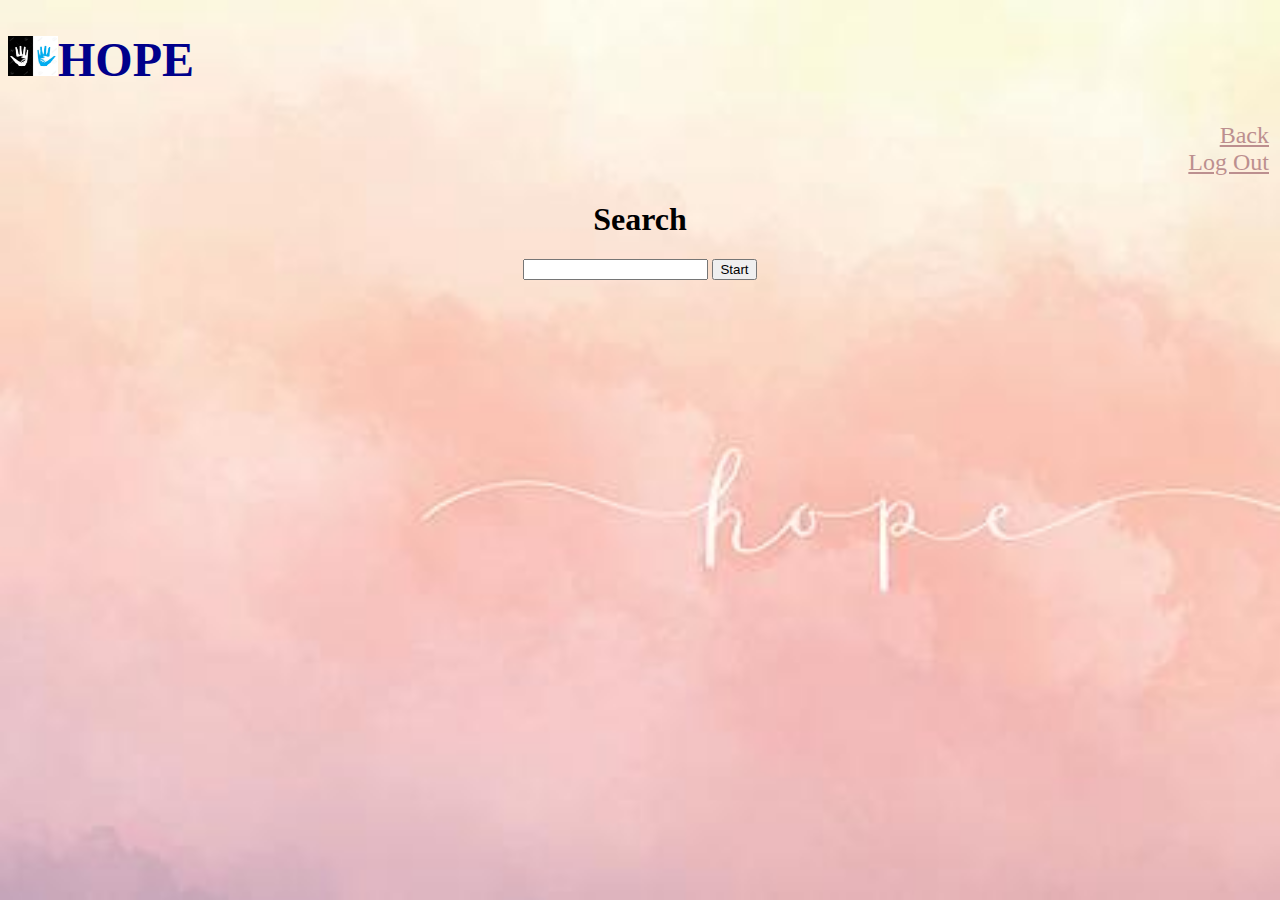
<file: HOPE/view/index.html>
<!DOCTYPE html>
<html>
<head>
	<style>
    body{
        background-image: url('bg.jpg');
        background-repeat: no-repeat;
        background-attachment: fixed;  
        background-size: cover;
    }
</style>
<h1 style= "font-size:300%;color:darkblue"><img src="hope.jpg" height="40" width="50">HOPE</h1>

<table width="100%">
            <tr>
                <td align = "right" width="50%" class="lime">
                    <div style= "font-size:150%;">
                        <a href="homepage.php" style ="color:RosyBrown;"> Back</a><br>
                        <a href='../controller/logout.php'style ="color:RosyBrown;">Log Out</a>
                    </div>
                </td>
            </tr>
    </table>
</head>
	<title>JS Example</title>
	<script type="text/javascript" src="./js/script1.js"></script>
</head>
<body>
	<center>
	<h1 id="myh1">Search</h1>
	
	<input type="text" name="name" id="name" onkeyup="ajax()" />
	<input type="button" name="" value="Start">
	<div id="result">
	</center>	
	</div>
</body>
</html>
</file>
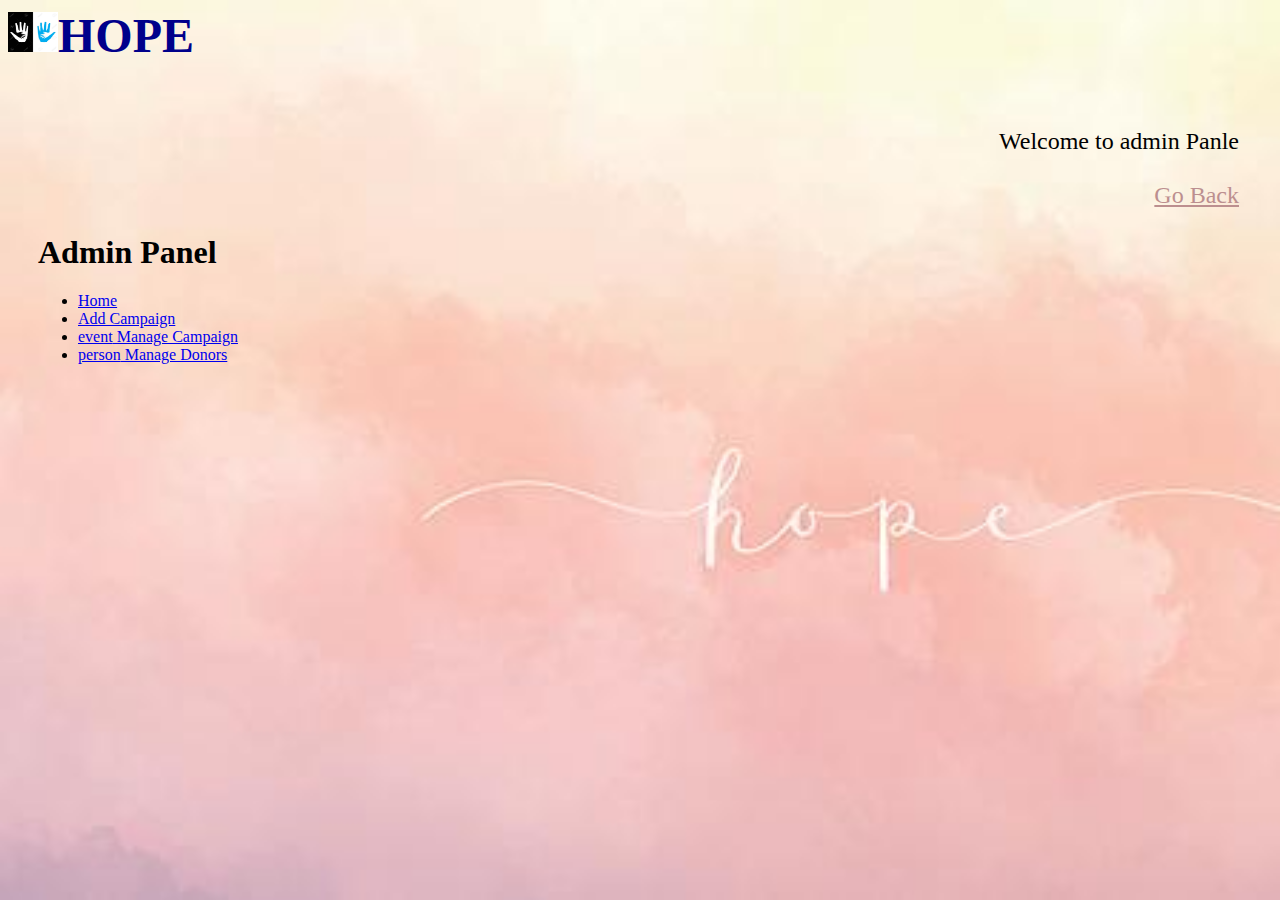
<file: HOPE/admin/dashboard.html>
<html>
<head>
    <title>Admin Pannel</title>
    
</head>
<style>
    body{
        background-image: url('bg.jpg');
        background-repeat: no-repeat;
        background-attachment: fixed;  
        background-size: cover;
    }
</style>
<h1 style= "font-size:300%;color:darkblue"><img src="hope.jpg" height="40" width="50">HOPE</h1>
<body>
    <!-- navigation section -->
    <div style="padding:30px">
        <table width="100%">
            <tr>
                
                <td align = "right" width="50%" class="lime">
                    <div style= "font-size:150%;">
                        Welcome to admin Panle<br><br>
                        <a href='../view/homepage.php'style ="color:RosyBrown;">Go Back</a>

                    </div>
                </td>
            </tr>
        </table>
    
    <div class="menuSection">
             
            <h1 class="menuTitle"><span class="material-icons">Admin</span> Panel</h1>
            <ul class="menu">
                <li><a href="home.php"><span class="material-icons"></span> Home</a></li>
                <li ><a href="addEventByAdmin.php"><span class="material-icons"></span> Add Campaign</a></li>
                <li ><a href="manageEvent.php"><span class="material-icons">event</span> Manage Campaign</a></li>
                <li ><a href="manageDonors.php"><span class="material-icons">person</span> Manage Donors</a></li>
                <!-- <li ><a href="#"><span class="material-icons">pages</span> Blogs</a></li> -->
                <!-- <li ><a href="queries.php"><span class="material-icons">question_answer</span> Queries</a></li> -->
                <!-- <li ><a href="setting.php"><span class="material-icons">settings</span> Settings</a></li> -->
            </ul>
        
        
    </div>
    </body>
</html>
</file>
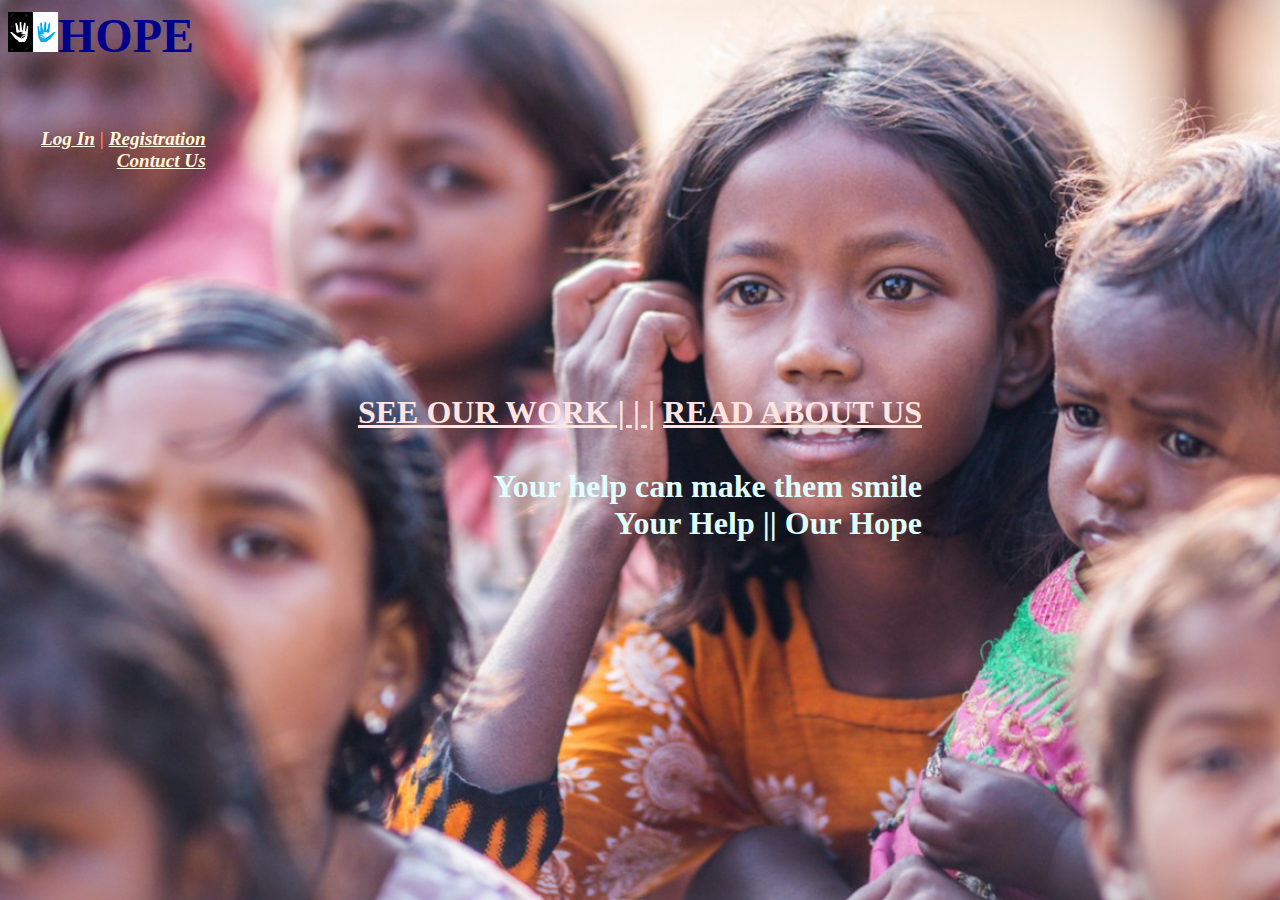
<file: HOPE/view/startpage.html>
<?php
$title = "StartPage";

?>
<style>
    body{
        background-image: url('backgroundpic.jpg');
        background-repeat: no-repeat;
        background-attachment: fixed;  
        background-size: cover;
    }
</style>
<h1 style= "font-size:300%;color:darkblue"><img src="hope.jpg" height="40" width="50">HOPE</h1>
</head>
<body>
    <div style="padding:30px">
        <table >
            <tr>
                <td align='right'>
                    <nav>
                        <h2 style="font-size:120%;color:coral"><i>
                        <a style="color:cornsilk"href='./login.php'>Log In</a> |
                        <a style="color:cornsilk" href='./registration.php'>Registration</a>
                        <br>
                        <a style="color:cornsilk" href=../assets/html/contactus.html>Contuct Us</a>
                      </i></h2>
                    </nav>
                </td>
            </tr>
    </table>
    </div>
    <div>
         <center>
      <h1 style= "font-size:180%;color:honeydew">
    <table >
      
        <tr>
             <td align='right'>
                    <nav>
                        <br>
                        <h1><br><br><br>
                        <a style="color:mistyrose"href='../assets/html/seework.html'>SEE OUR WORK | | |</a> 
                        <a style="color:mistyrose" href='../assets/html/readus.html'>READ ABOUT US</a><br><br>
                        <a style="color:lightcyan" >Your help can make them smile</a><br>
                        <a style="color:lightcyan" >Your Help || Our Hope </a>
                      </i></h2>
                  </h1>
                    </nav>
                </td>
            </tr>
      
    </table>
    </center>

</div>
</body>
</file>
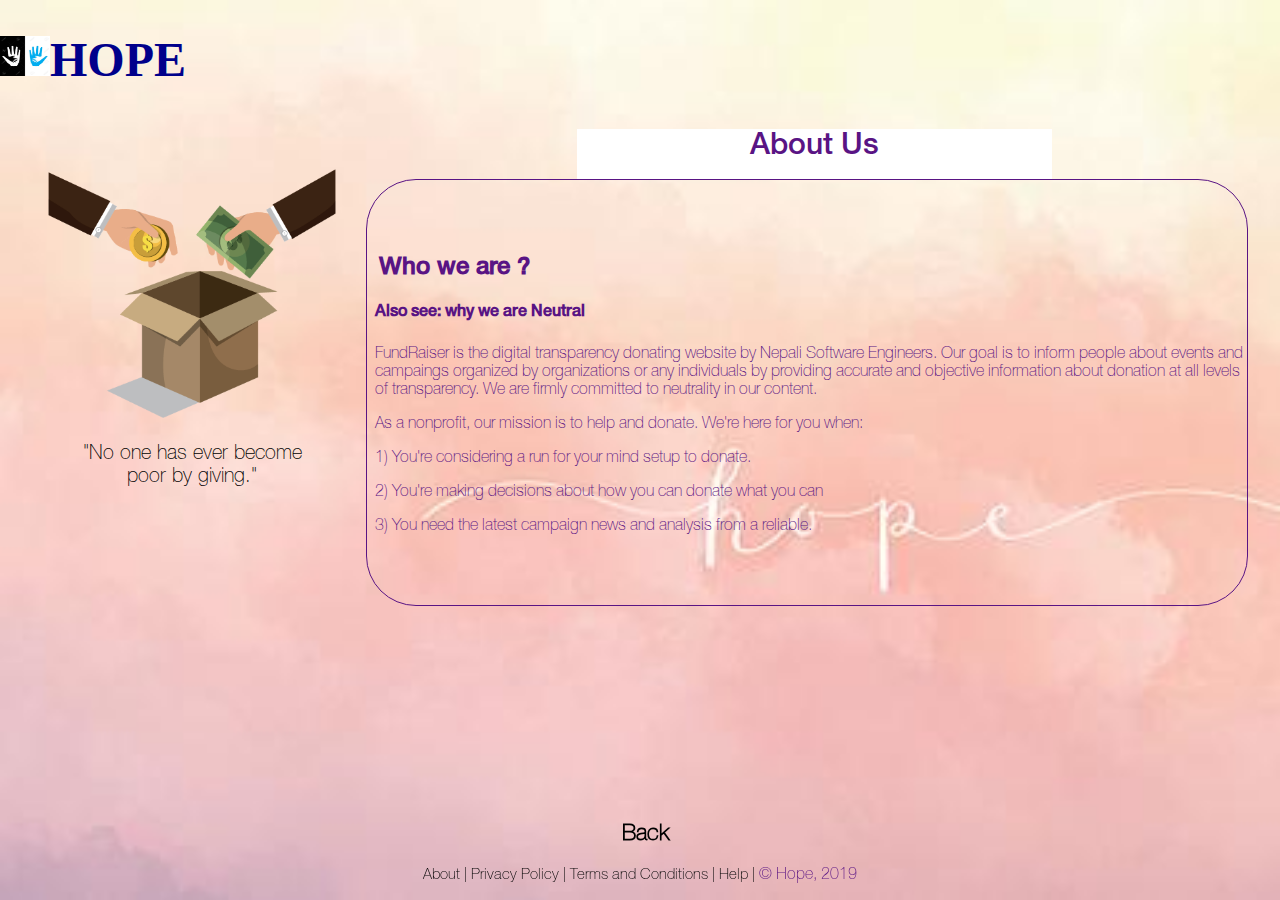
<file: HOPE/assets/html/about.html>
<!DOCTYPE html>
<html lang="en">
<head>
    <style>
body{
  background-image: url('bg.jpg');
  background-repeat: no-repeat;
  background-attachment: fixed;  
  background-size: cover;
}
</style>
<h1 style= "font-size:300%;color:darkblue"><img src="hope.jpg" height="40" width="50">HOPE</h1>
    <meta charset="UTF-8">
    <meta name="viewport" content="width=device-width, initial-scale=1.0">
    <meta http-equiv="X-UA-Compatible" content="ie=edge">
    <title>Fund Raiser | Raise Fund At An Ease</title>
    <link rel="stylesheet" href="../css/privacy.css">
</head>
<body>
    
    <!-- Body Part -->

    <div class="banner">
        <img src="../images/banner.png" alt=""><br><br>
        <span id="banner-quote">
            "No one has ever become <br> poor by giving."
        </span>
    </div>

    <div class="privatepolicy">
        <div class="boxtwo">
            <span id="pptext">About Us</span>
        </div>

        <div class="boxthree">
            <br> <br><br>
            <h2>Who we are ?</h2>
            <h4>Also see: why we are Neutral</h4>

            <p>FundRaiser is the digital transparency donating website by Nepali Software Engineers. Our goal is to inform people about events and campaings organized by organizations or any individuals by providing accurate and objective information about donation at all levels of transparency. We are firmly committed to neutrality in our content.</p>
           
            <p>As a nonprofit, our mission is to help and donate. We're here for you when:</p>

            <p>1) You're considering a run for your mind setup to donate.</p>
            <p>2) You're making decisions about how you can donate what you can</p>
            <p>3) You need the latest campaign news and analysis from a reliable.</p>
        </div>
        
    </div>
</body>
    <!-- Footer section -->

    <div class="footer">
        <h2><a href='../../view/registration.php'>Back </a></h2>
        <a href="about.html">About</a>
        | <a href="privatepolicy.html">Privacy Policy</a>
        | <a href="terms.html">Terms and Conditions</a>
        | <a href="help.html">Help</a>
        | <span id="footer-trademark">&copy; Hope, 2019</span>
    </div>

</body>
</html>
</file>
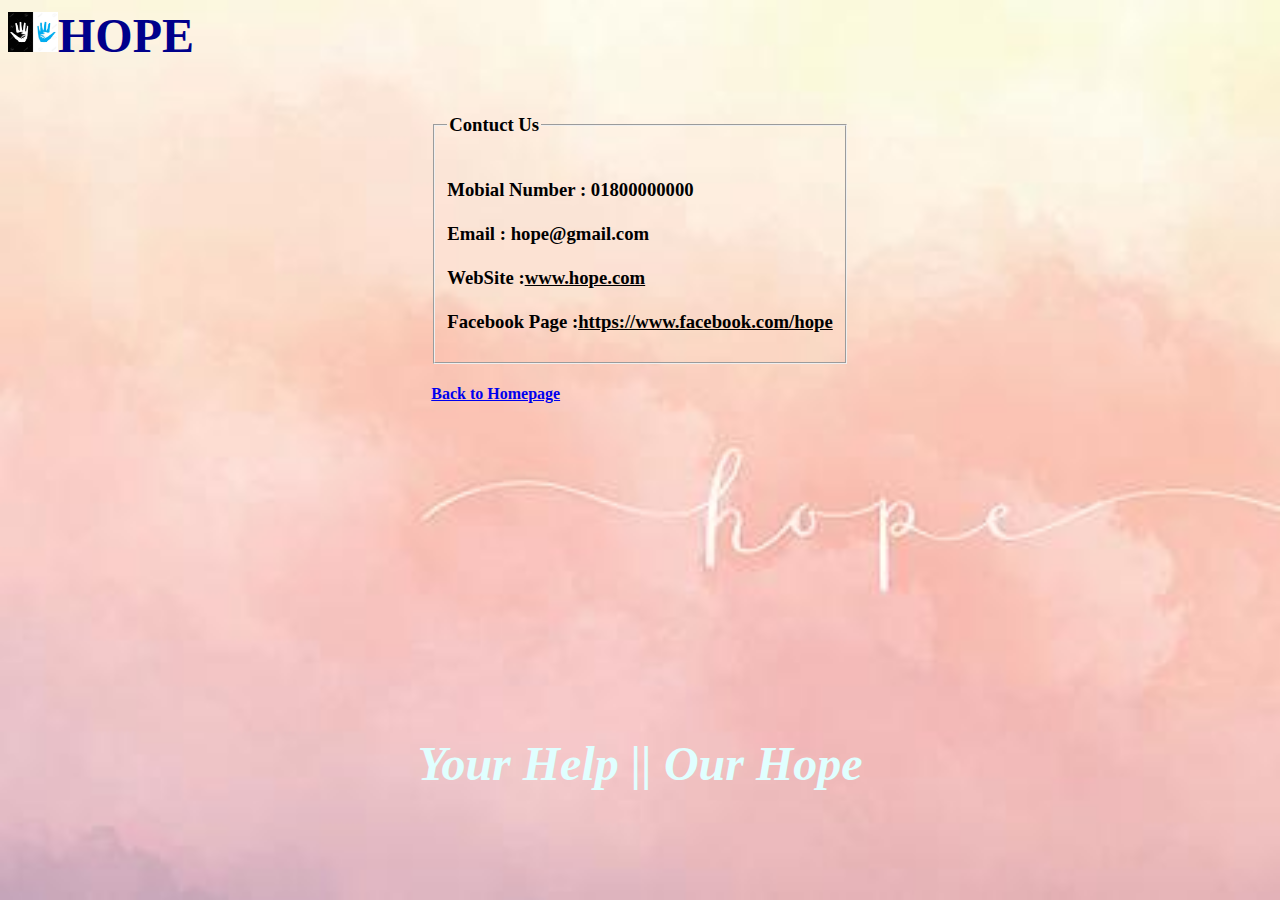
<file: HOPE/assets/html/contactus.html>
<html>
<head>
     
    <title>contuct us</title>



</head><style>
body{
  background-image: url('bg.jpg');
  background-repeat: no-repeat;
  background-attachment: fixed;  
  background-size: cover;
}
</style>
<h1 style= "font-size:300%;color:darkblue"><img src="hope.jpg" height="40" width="50">HOPE</h1>

<body>
    <center>
<form>
	<table border="0" cellspacing="0" cellpadding="0">
		<tr>
			<td>
				<fieldset>
					<legend><h3>Contuct Us</h3></legend>
                    <h3>
                    Mobial Number : 01800000000
                    <br>
                    <br>
                    Email         : hope@gmail.com
                    <br>
                    <br>
                    WebSite       :<u>www.hope.com</u>
                    <br>
                    <br>
                    Facebook Page :<u>https://www.facebook.com/hope</u>
                    </h3>
					
				</fieldset>
                <h4><a href='../../view/startpage.html'>Back to Homepage</a></h4>
			</td>
		</tr>                                
	</table>
</form>
<br>
<br>
<br>
<br>
<br>
<br>
<br>
<br>
<br>
<br>
<br>
<br>
<h5 style= "font-size:300%;color:lightcyan"><i>Your Help || Our Hope</i></h5>
</center>
</body>
</html>
</file>
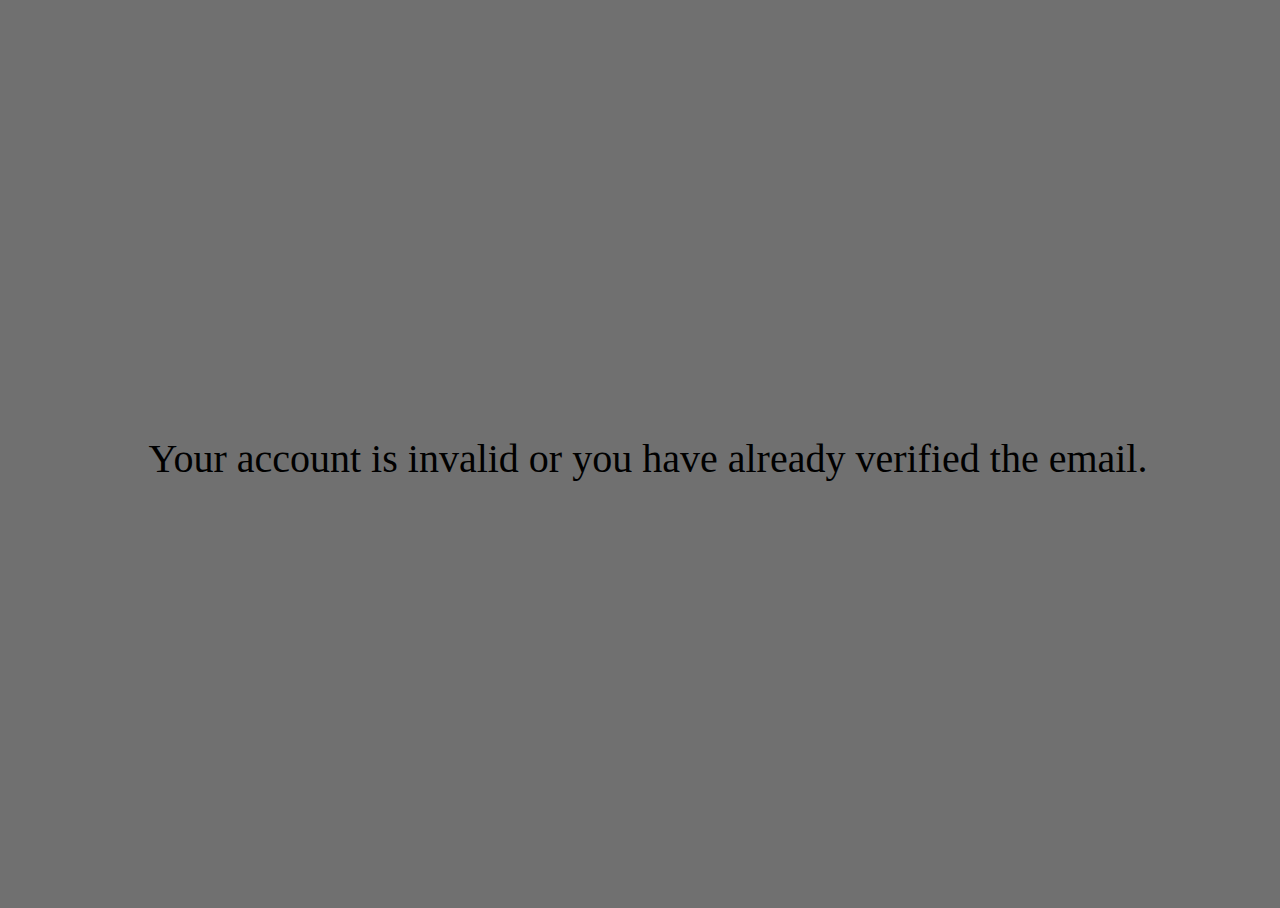
<file: HOPE/assets/html/createCampaignSucces.html>
<!DOCTYPE html>
<html lang="en">
<head>
    <meta charset="UTF-8">
    <meta name="viewport" content="width=device-width, initial-scale=1.0">
    <meta http-equiv="X-UA-Compatible" content="ie=edge">
    <title>FundRaiser | Raise Fund at an ease</title>

    <!-- Font Awesome -->
    <!-- <link rel="stylesheet" href="https://use.fontawesome.com/releases/v5.5.0/css/all.css" integrity="sha384-B4dIYHKNBt8Bc12p+WXckhzcICo0wtJAoU8YZTY5qE0Id1GSseTk6S+L3BlXeVIU" crossorigin="anonymous">
    <link href="https://fonts.googleapis.com/css?family=Abril+Fatface|Philosopher" rel="stylesheet"> -->

    <!-- CSS -->
    <style>

        body
        {
            background-color: #707070 ;
        }

        .out-box
        {
            width: 100% ;
            height: 100% ;
            display: flex ;
            align-items: center ;
            justify-content: center;
            position: absolute;
        }
        .demo{
            font-size: 40px;
            text-align: center ;
            
        }
        .far{
            font-size: 100px;
        }
    </style>

</head>
<body>

<div class="out-box">
    <div class="demo">
        Your account is invalid or you have already verified the email.
        <br>
        <i class="far fa-envelope"></i>
    </div>
</div>
    
</body>
</html>
</file>
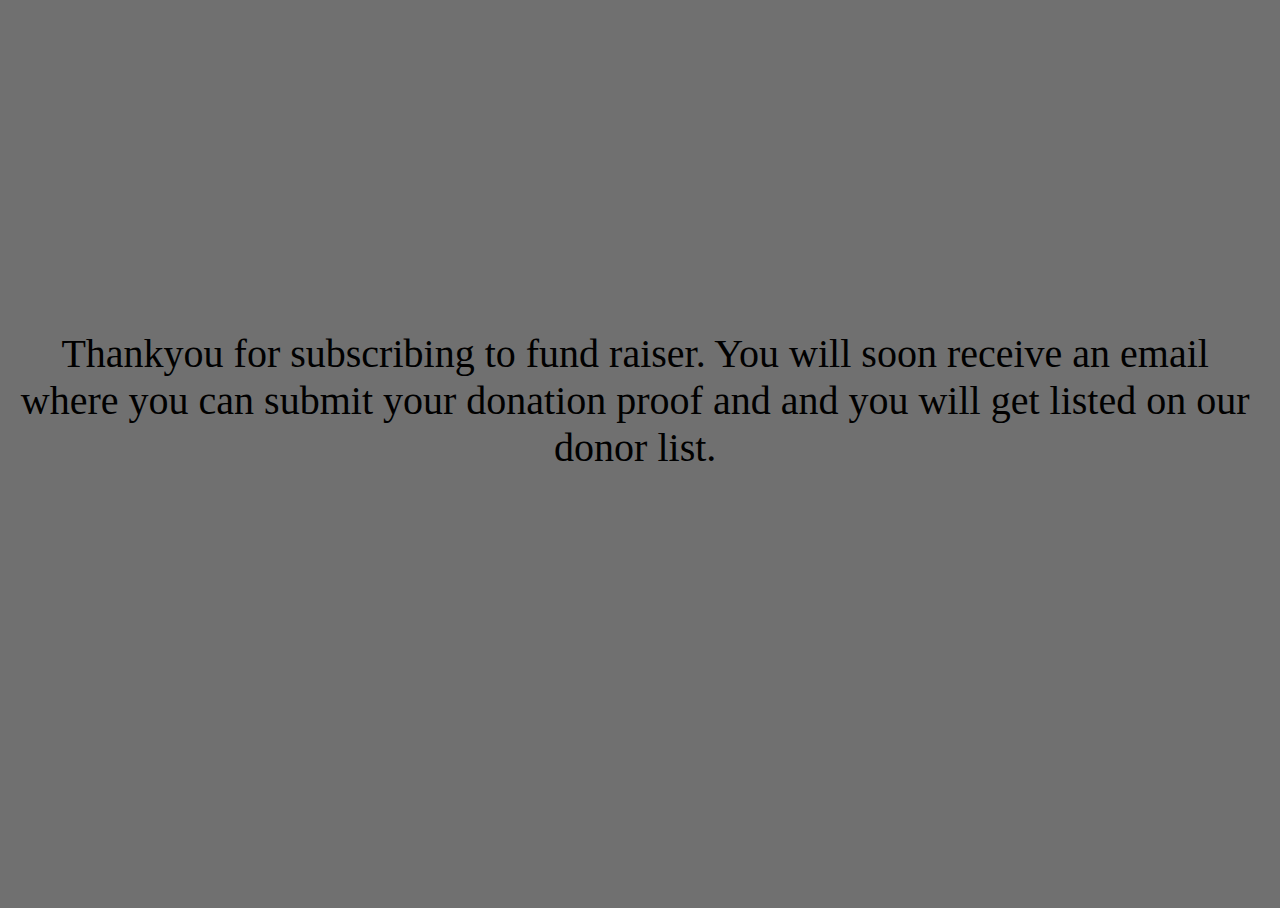
<file: HOPE/assets/html/donorSubscribe.html>
<!DOCTYPE html>
<html lang="en">
<head>
    <meta charset="UTF-8">
    <meta name="viewport" content="width=device-width, initial-scale=1.0">
    <meta http-equiv="X-UA-Compatible" content="ie=edge">
    <title>FundRaise | Raise Fund at an ease</title>

    <!-- Font Awesome -->
    <link rel="stylesheet" href="https://use.fontawesome.com/releases/v5.5.0/css/all.css" integrity="sha384-B4dIYHKNBt8Bc12p+WXckhzcICo0wtJAoU8YZTY5qE0Id1GSseTk6S+L3BlXeVIU" crossorigin="anonymous">
    <link href="https://fonts.googleapis.com/css?family=Abril+Fatface|Philosopher" rel="stylesheet">

    <!-- CSS -->
    <style>

        body
        {
            background-color: #707070 ;
        }

        .out-box
        {
            width: 98% ;
            height: 100% ;
            display: flex ;
            align-items: center ;
            justify-content: center;
            position: absolute;
        }
        .demo{
            font-size: 40px;
            text-align: center ;
            
        }
        .far{
            font-size: 100px;
        }
    </style>

</head>
<body>

<div class="out-box">
    <div class="demo">
        Thankyou for subscribing to fund raiser. You will soon receive an email where you can submit your donation proof and and you will get listed on our donor list.
        <br>
        <i class="far fa-envelope"></i> <br>
    </div>
</div>
    
</body>
</html>
</file>
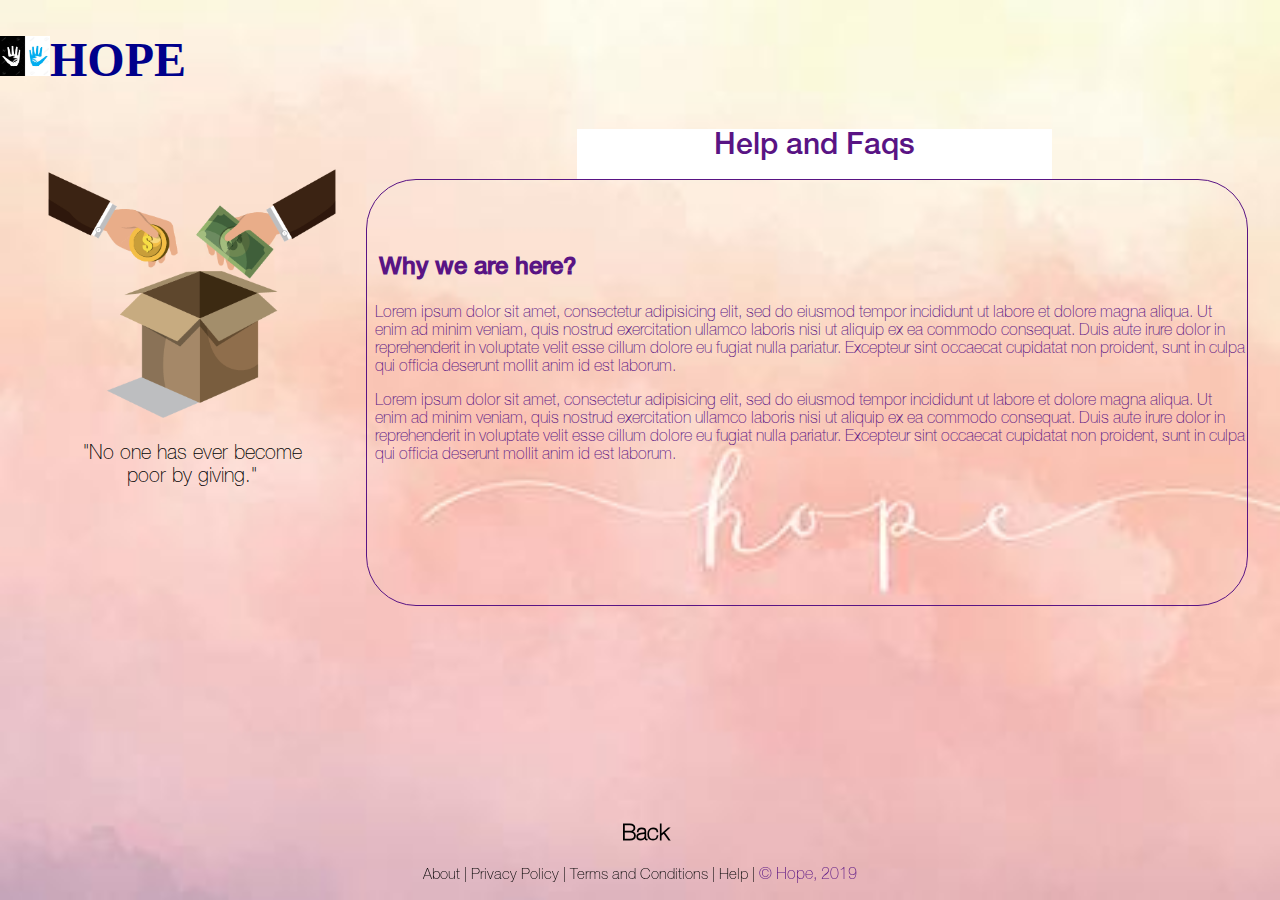
<file: HOPE/assets/html/help.html>
<!DOCTYPE html>
<html lang="en">
<head>
    <style>
body{
  background-image: url('bg.jpg');
  background-repeat: no-repeat;
  background-attachment: fixed;  
  background-size: cover;
}
</style>
<h1 style= "font-size:300%;color:darkblue"><img src="hope.jpg" height="40" width="50">HOPE</h1>
    <meta charset="UTF-8">
    <meta name="viewport" content="width=device-width, initial-scale=1.0">
    <meta http-equiv="X-UA-Compatible" content="ie=edge">
    <title>Fund Raiser | Raise Fund At An Ease</title>

    <link rel="stylesheet" href="../css/privacy.css">
</head>
<body>
    
    <!-- Body Part -->

    <div class="banner">
        <img src="../images/banner.png" alt=""><br><br>
        <span id="banner-quote">
            "No one has ever become <br> poor by giving."
        </span>
    </div>

    <div class="privatepolicy">
        <div class="boxtwo">
            <span id="pptext">Help and Faqs</span>
        </div>

        <div class="boxthree">
            <br> <br><br>
            <h2> Why we are here? </h2>

            <p>Lorem ipsum dolor sit amet, consectetur adipisicing elit, sed do eiusmod
            tempor incididunt ut labore et dolore magna aliqua. Ut enim ad minim veniam,
            quis nostrud exercitation ullamco laboris nisi ut aliquip ex ea commodo
            consequat. Duis aute irure dolor in reprehenderit in voluptate velit esse
            cillum dolore eu fugiat nulla pariatur. Excepteur sint occaecat cupidatat non
            proident, sunt in culpa qui officia deserunt mollit anim id est laborum.</p>

            <p>Lorem ipsum dolor sit amet, consectetur adipisicing elit, sed do eiusmod
            tempor incididunt ut labore et dolore magna aliqua. Ut enim ad minim veniam,
            quis nostrud exercitation ullamco laboris nisi ut aliquip ex ea commodo
            consequat. Duis aute irure dolor in reprehenderit in voluptate velit esse
            cillum dolore eu fugiat nulla pariatur. Excepteur sint occaecat cupidatat non
            proident, sunt in culpa qui officia deserunt mollit anim id est laborum.</p>
        </div>
        
    </div>
</body>
    <!-- Footer section -->

    <div class="footer">
        <h2><a href='../../view/registration.php'>Back </a></h2>
        <a href="about.html">About</a>
        | <a href="privatepolicy.html">Privacy Policy</a>
        | <a href="terms.html">Terms and Conditions</a>
        | <a href="help.html">Help </a>
        | <span id="footer-trademark">&copy; Hope, 2019</span>
    </div>

</body>
</html>
</file>
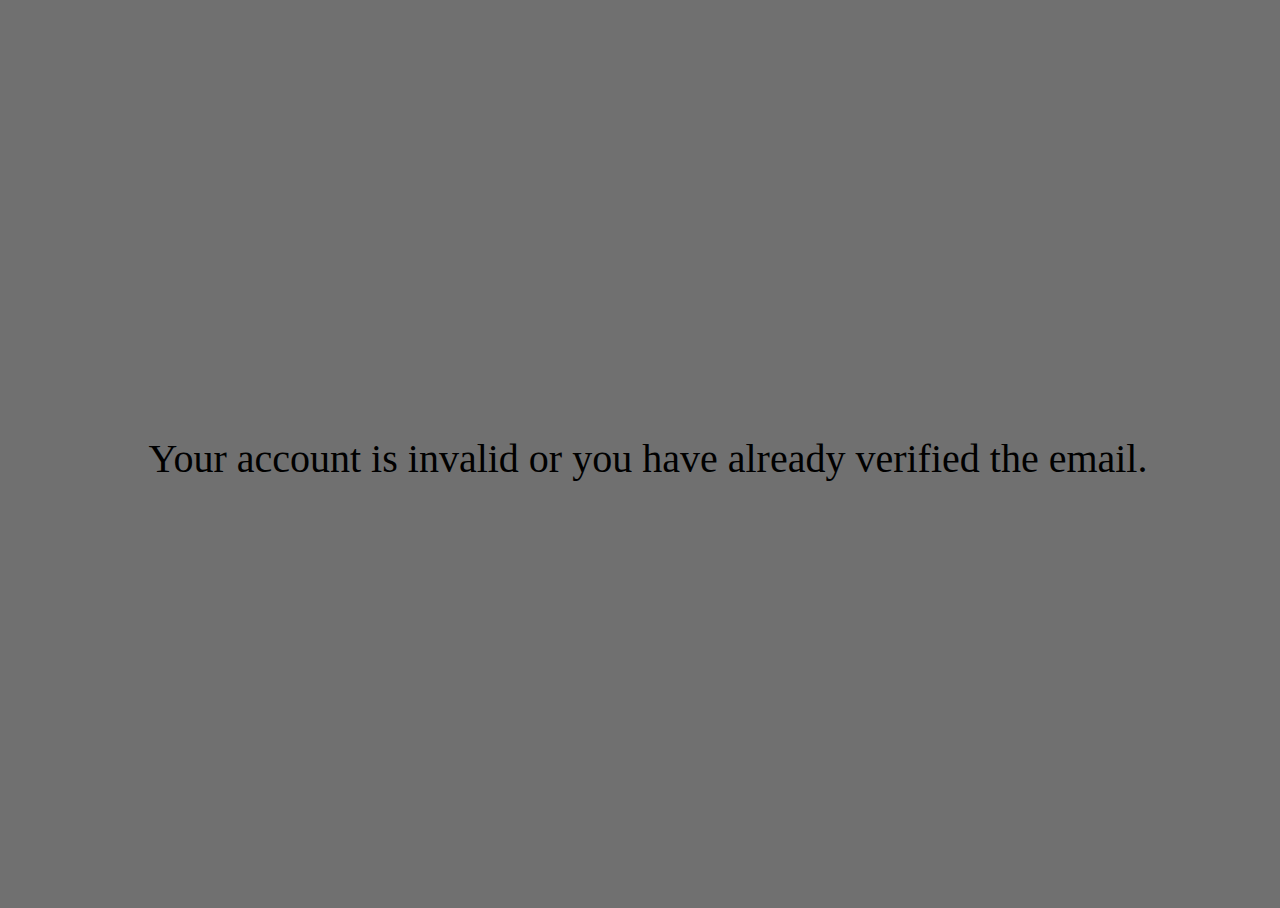
<file: HOPE/assets/html/invalidemail.html>
<!DOCTYPE html>
<html lang="en">
<head>
    <meta charset="UTF-8">
    <meta name="viewport" content="width=device-width, initial-scale=1.0">
    <meta http-equiv="X-UA-Compatible" content="ie=edge">
    <title>FundRaiser | Raise Fund at an ease</title>

    <!-- Font Awesome -->
    <link rel="stylesheet" href="https://use.fontawesome.com/releases/v5.5.0/css/all.css" integrity="sha384-B4dIYHKNBt8Bc12p+WXckhzcICo0wtJAoU8YZTY5qE0Id1GSseTk6S+L3BlXeVIU" crossorigin="anonymous">
    <link href="https://fonts.googleapis.com/css?family=Abril+Fatface|Philosopher" rel="stylesheet">

    <!-- CSS -->
    <style>

        body
        {
            background-color: #707070 ;
        }

        .out-box
        {
            width: 100% ;
            height: 100% ;
            display: flex ;
            align-items: center ;
            justify-content: center;
            position: absolute;
        }
        .demo{
            font-size: 40px;
            text-align: center ;
            
        }
        .far{
            font-size: 100px;
        }
    </style>

</head>
<body>

<div class="out-box">
    <div class="demo">
        Your account is invalid or you have already verified the email.
        <br>
        <i class="far fa-envelope"></i>
    </div>
</div>
    
</body>
</html>
</file>
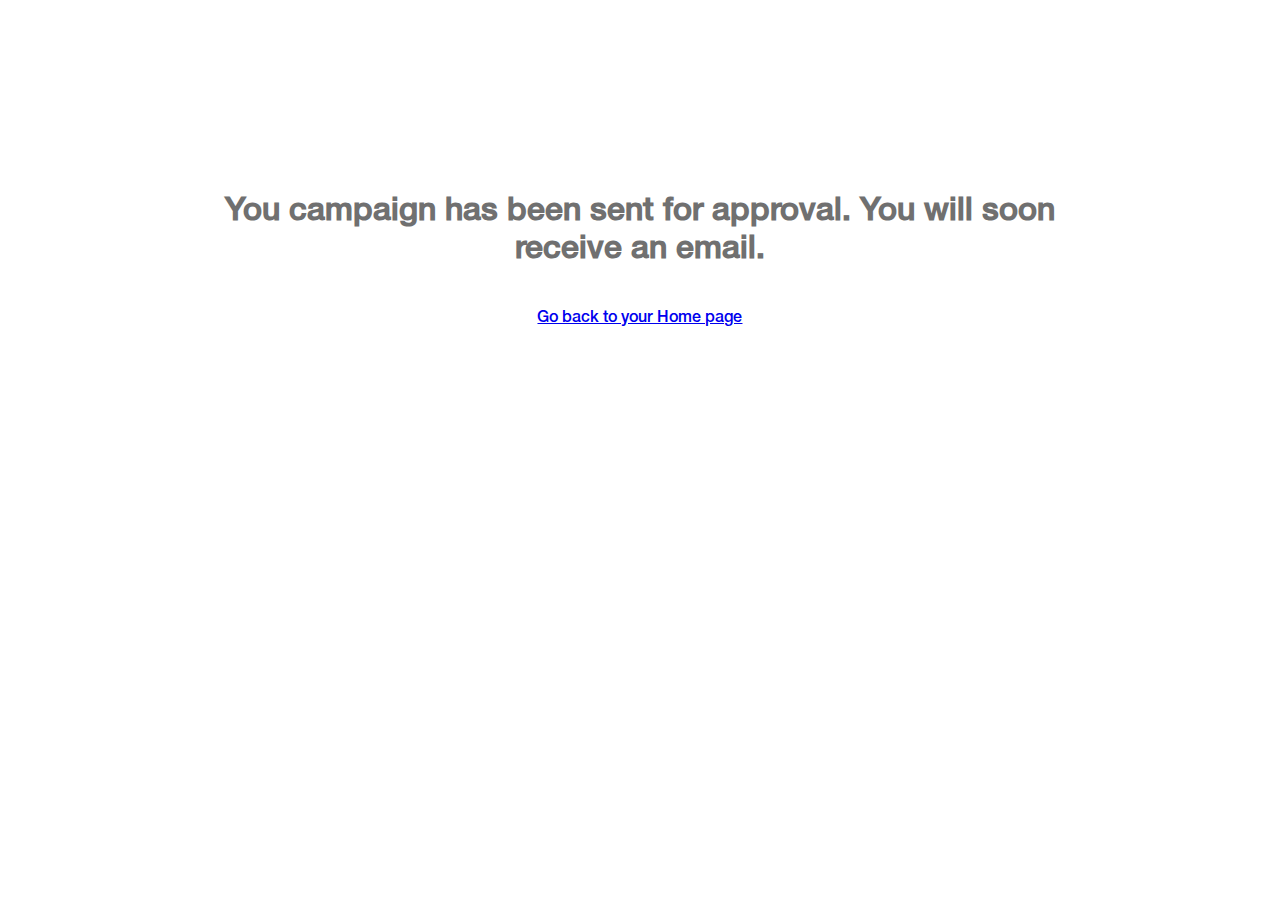
<file: HOPE/assets/html/organizerCampaignSuccess.html>
<!DOCTYPE html>
<html lang="en">
<head>
    <meta charset="UTF-8">
    <meta name="viewport" content="width=device-width, initial-scale=1.0">
    <meta http-equiv="X-UA-Compatible" content="ie=edge">
    <title>FundRaiser | Raise Fund at an ease</title>

    <!-- Font Awesome -->
    <link rel="stylesheet" href="https://use.fontawesome.com/releases/v5.5.0/css/all.css" integrity="sha384-B4dIYHKNBt8Bc12p+WXckhzcICo0wtJAoU8YZTY5qE0Id1GSseTk6S+L3BlXeVIU" crossorigin="anonymous">
    <link href="https://fonts.googleapis.com/css?family=Abril+Fatface|Philosopher" rel="stylesheet">
    <style>
        @font-face 
        {
            font-family: HelveticaNeueMedium ;
            src : url(../fonts/HelveticaNeueMedium.otf);
        }
        div {
            height: 400px;
            width: 70%;
            margin-top: 100px;
            margin-left: 15%; 
            text-align: center;
            font-family: HelveticaNeueMedium;
            color: #707070;
            /* border: 1px solid red; */
        }
        #tick-logo { 
            /* consider it as a text */
            font-size: 80px;
            color: dodgerblue;
        }
    </style>
</head>
<body>
    <div>
        <br><br><br><br>
        <i class="fas fa-check-circle" id="tick-logo"></i>
        <h1>You campaign has been sent for approval. You will soon receive an email.</h1>
        <br>
        <i class="fas fa-arrow-right"></i>
        <a href="../../organizerHome.php">Go back to your Home page</a>
    </div>
</body>
</html>
</file>
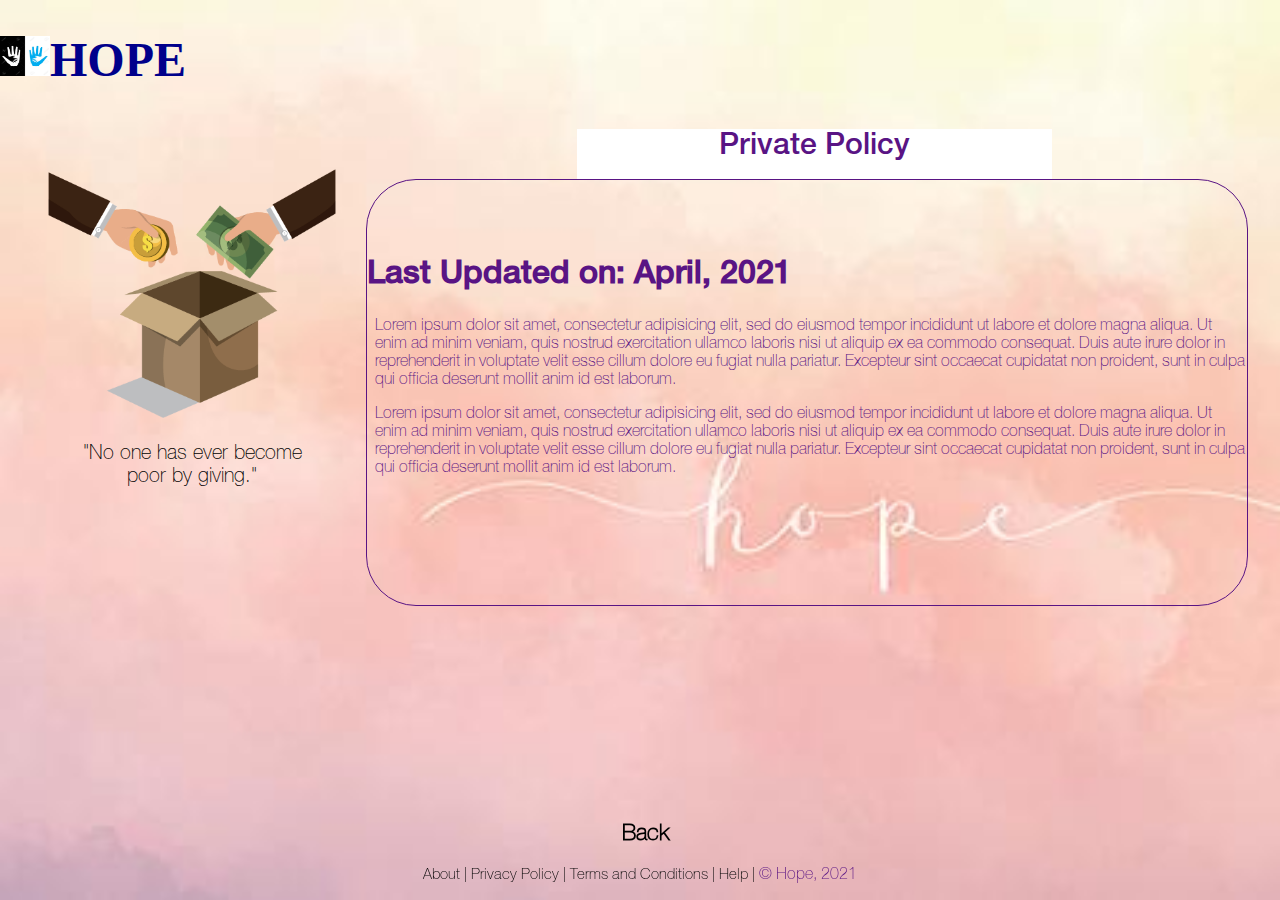
<file: HOPE/assets/html/privatepolicy.html>
<!DOCTYPE html>
<html lang="en">
<head>
    <style>
body{
  background-image: url('bg.jpg');
  background-repeat: no-repeat;
  background-attachment: fixed;  
  background-size: cover;
}
</style>
<h1 style= "font-size:300%;color:darkblue"><img src="hope.jpg" height="40" width="50">HOPE</h1>

    <meta charset="UTF-8">
    <meta name="viewport" content="width=device-width, initial-scale=1.0">
    <meta http-equiv="X-UA-Compatible" content="ie=edge">
    <title>Fund Raiser | Raise Fund At An Ease</title>
    <link rel="stylesheet" href="../css/privacy.css">
</head>
<body>
    
    <!-- Body Part -->

    <div class="banner">
        <img src="../images/banner.png" alt=""><br><br>
        <span id="banner-quote">
            "No one has ever become <br> poor by giving."
        </span>
    </div>

    <div class="privatepolicy">
        <div class="boxtwo">
              

            <span id="pptext">Private Policy</span>
        </div>

        <div class="boxthree">
            <br> <br><br>
            <h1>Last Updated on: April, 2021</h1>

            <p>Lorem ipsum dolor sit amet, consectetur adipisicing elit, sed do eiusmod
            tempor incididunt ut labore et dolore magna aliqua. Ut enim ad minim veniam,
            quis nostrud exercitation ullamco laboris nisi ut aliquip ex ea commodo
            consequat. Duis aute irure dolor in reprehenderit in voluptate velit esse
            cillum dolore eu fugiat nulla pariatur. Excepteur sint occaecat cupidatat non
            proident, sunt in culpa qui officia deserunt mollit anim id est laborum.</p>

            <p>Lorem ipsum dolor sit amet, consectetur adipisicing elit, sed do eiusmod
            tempor incididunt ut labore et dolore magna aliqua. Ut enim ad minim veniam,
            quis nostrud exercitation ullamco laboris nisi ut aliquip ex ea commodo
            consequat. Duis aute irure dolor in reprehenderit in voluptate velit esse
            cillum dolore eu fugiat nulla pariatur. Excepteur sint occaecat cupidatat non
            proident, sunt in culpa qui officia deserunt mollit anim id est laborum.</p>
           
        </div>
        
    </div>
</body>
    <!-- Footer section -->

    <div class="footer">
        <h2><a href='../../view/registration.php'>Back </a></h2>
        <a href="about.html">About</a>
        | <a href="privatepolicy.html">Privacy Policy</a>
        | <a href="terms.html">Terms and Conditions</a>
        | <a href="help.html">Help</a>
        | <span id="footer-trademark">&copy; Hope, 2021</span>
    </div>

</body>
</html>
</file>
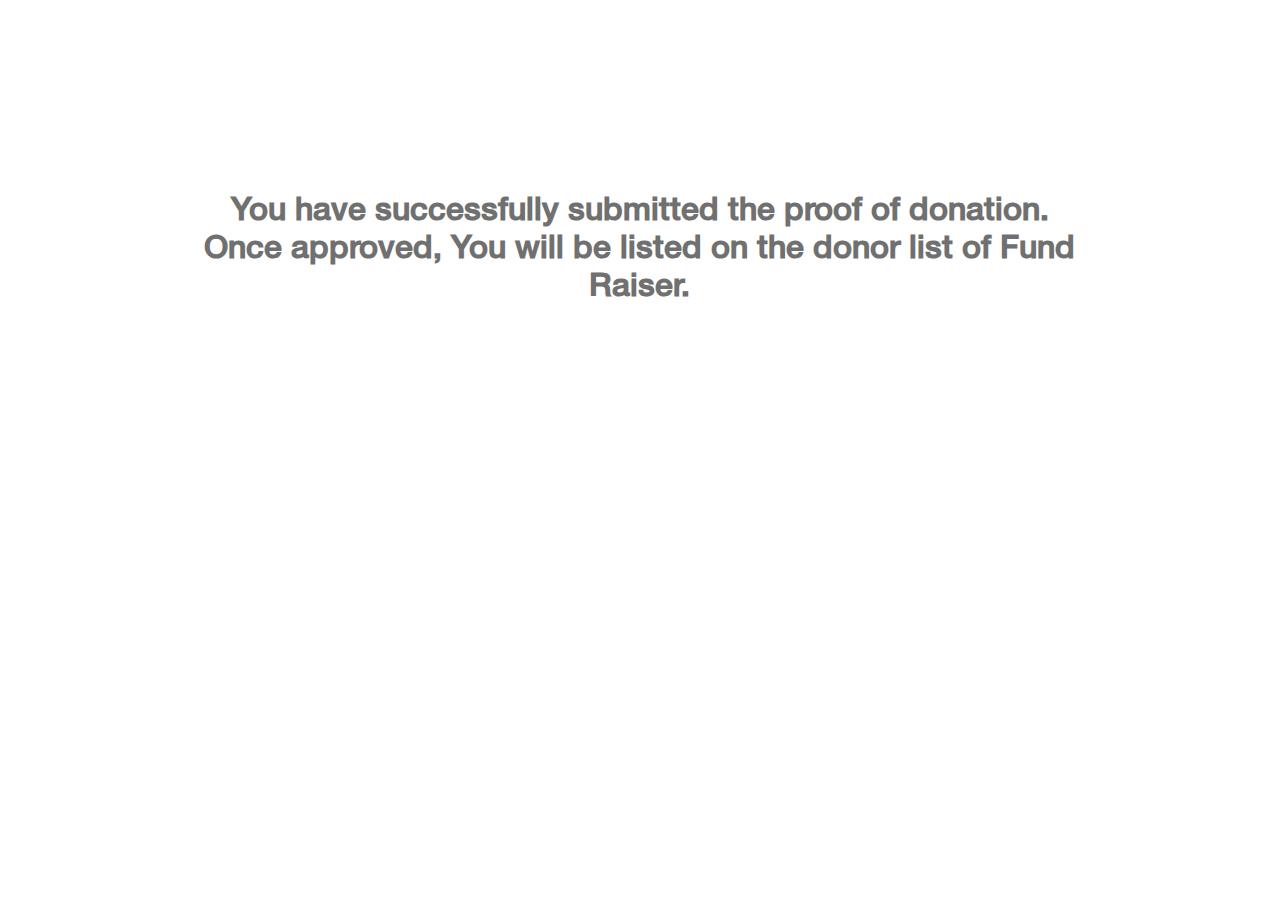
<file: HOPE/assets/html/proof-submission-success.html>
<!DOCTYPE html>
<html lang="en">
<head>
    <meta charset="UTF-8">
    <meta name="viewport" content="width=device-width, initial-scale=1.0">
    <meta http-equiv="X-UA-Compatible" content="ie=edge">
    <title>FundRaiser | Raise Fund at an ease</title>

    <!-- Font Awesome -->
    <link rel="stylesheet" href="https://use.fontawesome.com/releases/v5.5.0/css/all.css" integrity="sha384-B4dIYHKNBt8Bc12p+WXckhzcICo0wtJAoU8YZTY5qE0Id1GSseTk6S+L3BlXeVIU" crossorigin="anonymous">
    <link href="https://fonts.googleapis.com/css?family=Abril+Fatface|Philosopher" rel="stylesheet">
    <style>
        @font-face 
        {
            font-family: HelveticaNeueMedium ;
            src : url(../fonts/HelveticaNeueMedium.otf);
        }
        div {
            height: 400px;
            width: 70%;
            margin-top: 100px;
            margin-left: 15%; 
            text-align: center;
            font-family: HelveticaNeueMedium;
            color: #707070;
            /* border: 1px solid red; */
        }
        #tick-logo { 
            /* consider it as a text */
            font-size: 80px;
            color: dodgerblue;
        }
    </style>
</head>
<body>
    <div>
        <br><br><br><br>
        <i class="fas fa-check-circle" id="tick-logo"></i>
        <h1>You have successfully submitted the proof of donation. Once approved, You will be listed on the donor list of Fund Raiser.</h1>
        <br>
    </div>
</body>
</html>
</file>
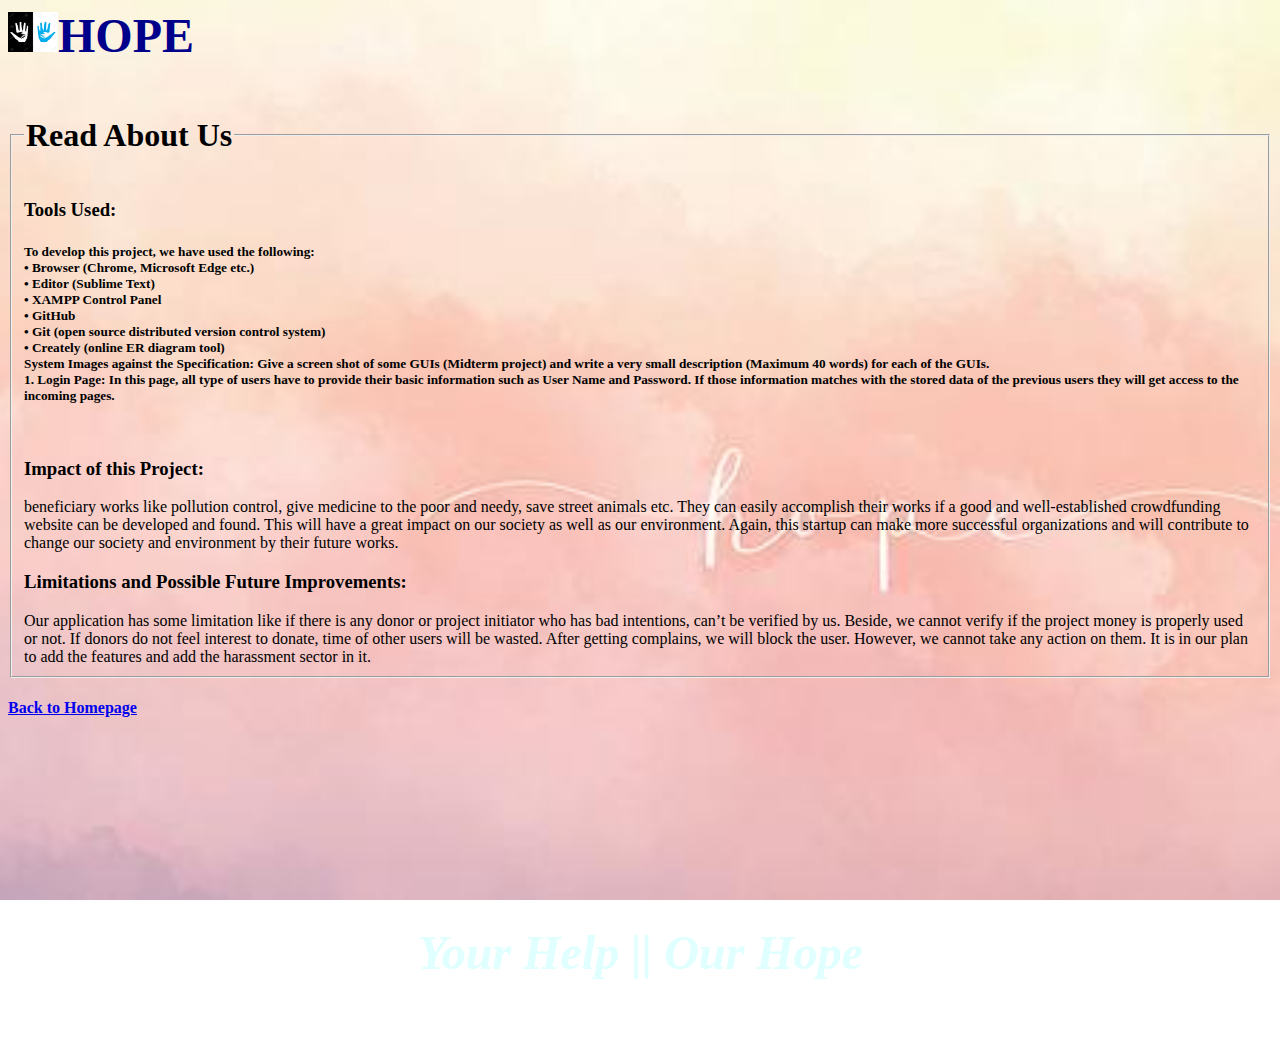
<file: HOPE/assets/html/readus.html>
<html>
<head>
     
    <title>Read About Us</title>



</head><style>
body{
  background-image: url('bg.jpg');
  background-repeat: no-repeat;
  background-attachment: fixed;  
  background-size: cover;
}
</style>
<h1 style= "font-size:300%;color:darkblue"><img src="hope.jpg" height="40" width="50">HOPE</h1>

<body>
    <center>
<form>
  <table border="0" cellspacing="0" cellpadding="0">
    <tr>
      <td>
        <fieldset>
          <legend><h1>Read About Us</h1></legend>
          <h3>
              Tools Used:</h3>
<h5>
To develop this project, we have used the following:
<br>
• Browser (Chrome, Microsoft Edge etc.)
<br>
• Editor (Sublime Text)
<br>
• XAMPP Control Panel
<br>
• GitHub
<br>
• Git (open source distributed version control system)
<br>
• Creately (online ER diagram tool)
<br>
System Images against the Specification:
Give a screen shot of some GUIs (Midterm project) and write a very small description (Maximum 40 words) 
for each of the GUIs.<br>
1. Login Page: In this page, all type of users have to provide their basic information such 
as User Name and Password. If those information matches with the stored data of the 
previous users they will get access to the incoming pages.

<br>
<br>
<br>
<h3>Impact of this Project:</h3>
beneficiary works like pollution control, give medicine to the poor and needy, save street animals etc. They 
can easily accomplish their works if a good and well-established crowdfunding website can be developed 
and found. This will have a great impact on our society as well as our environment. Again, this startup can 
make more successful organizations and will contribute to change our society and environment by their 
future works.
<h3>Limitations and Possible Future Improvements:</h3>
Our application has some limitation like if there is any donor or project initiator who has bad intentions,
can’t be verified by us. Beside, we cannot verify if the project money is properly used or not. If donors do 
not feel interest to donate, time of other users will be wasted. After getting complains, we will block the 
user. However, we cannot take any action on them. It is in our plan to add the features and add the 
harassment sector in it.
                    
</h5>        
          
        </fieldset>
                <h4><a href='../../view/startpage.html'>Back to Homepage</a></h4>
      </td>
    </tr>                                
  </table>
</form>
<br>
<br>
<br>
<br>
<br>
<h5 style= "font-size:300%;color:lightcyan"><i>Your Help || Our Hope</i></h5>
</center>
</body>
</html>
</file>
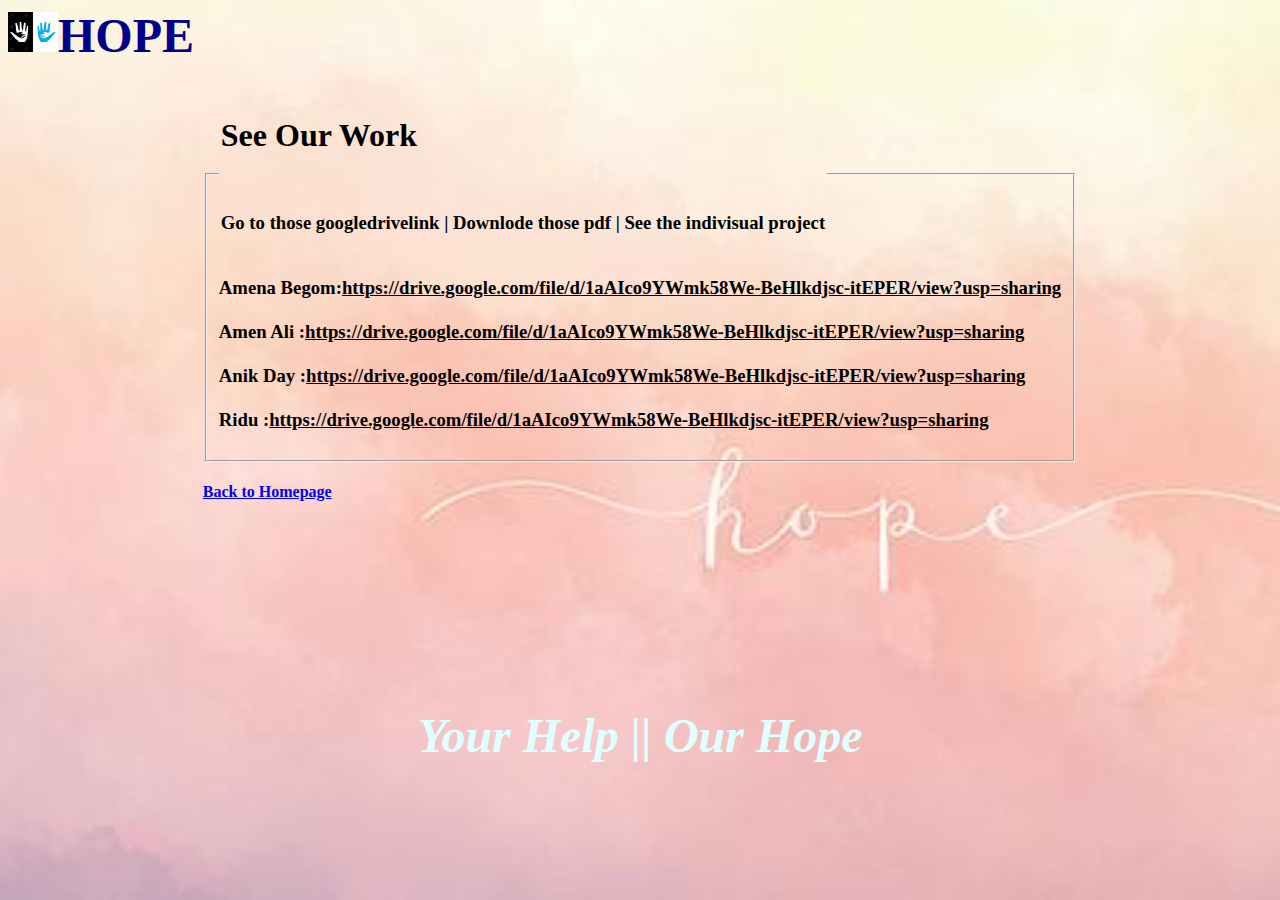
<file: HOPE/assets/html/seework.html>
<html>
<head>
     
    <title>see our work</title>



</head><style>
body{
  background-image: url('bg.jpg');
  background-repeat: no-repeat;
  background-attachment: fixed;  
  background-size: cover;
}
</style>
<h1 style= "font-size:300%;color:darkblue"><img src="hope.jpg" height="40" width="50">HOPE</h1>

<body>
    <center>
<form>
	<table border="0" cellspacing="0" cellpadding="0">
		<tr>
			<td>
				<fieldset>
					<legend><h1>See Our Work</h1><br><h3>Go to those googledrivelink | Downlode those pdf | See the indivisual project</h3></legend>
					<h3>
                    Amena Begom:<u>https://drive.google.com/file/d/1aAIco9YWmk58We-BeHlkdjsc-itEPER/view?usp=sharing</u>
                    <br>
                    <br>
                    Amen Ali   :<u>https://drive.google.com/file/d/1aAIco9YWmk58We-BeHlkdjsc-itEPER/view?usp=sharing</u>
                    <br>
                    <br>
                    Anik Day   :<u>https://drive.google.com/file/d/1aAIco9YWmk58We-BeHlkdjsc-itEPER/view?usp=sharing</u>
                    <br>
                    <br>
                     Ridu      :<u>https://drive.google.com/file/d/1aAIco9YWmk58We-BeHlkdjsc-itEPER/view?usp=sharing</u>
                    </h3>
					
				</fieldset>
               <h4><a href='../../view/startpage.html'>Back to Homepage</a></h4>
			</td>
		</tr>                                
	</table>
</form>
<br>
<br>
<br>
<br>
<br>
<h5 style= "font-size:300%;color:lightcyan"><i>Your Help || Our Hope</i></h5>
</center>
</body>
</html>
</file>
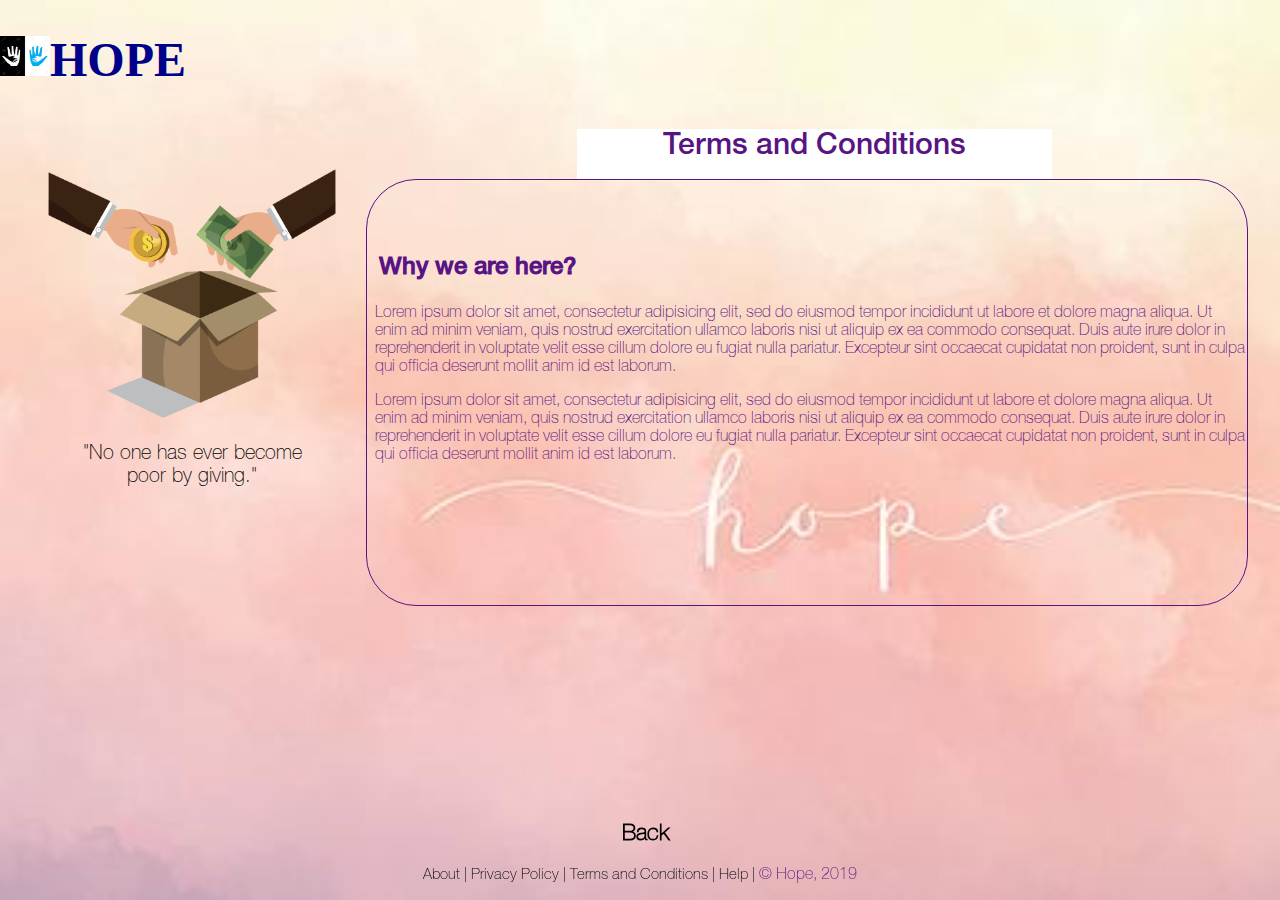
<file: HOPE/assets/html/terms.html>
<!DOCTYPE html>
<html lang="en">
<head>
    <style>
body{
  background-image: url('bg.jpg');
  background-repeat: no-repeat;
  background-attachment: fixed;  
  background-size: cover;
}
</style>
<h1 style= "font-size:300%;color:darkblue"><img src="hope.jpg" height="40" width="50">HOPE</h1>
    <meta charset="UTF-8">
    <meta name="viewport" content="width=device-width, initial-scale=1.0">
    <meta http-equiv="X-UA-Compatible" content="ie=edge">
    <title>Fund Raiser | Raise Fund At An Ease</title>

    <link rel="stylesheet" href="../css/privacy.css">
</head>
<body>
    <!-- Body Part -->

    <div class="banner">
        <img src="../images/banner.png" alt=""><br><br>
        <span id="banner-quote">
            "No one has ever become <br> poor by giving."
        </span>
    </div>

    <div class="privatepolicy">
        <div class="boxtwo">
            <span id="pptext">Terms and Conditions</span>
        </div>

        <div class="boxthree">
            <br> <br><br>
            <h2> Why we are here? </h2>

            <p>Lorem ipsum dolor sit amet, consectetur adipisicing elit, sed do eiusmod
            tempor incididunt ut labore et dolore magna aliqua. Ut enim ad minim veniam,
            quis nostrud exercitation ullamco laboris nisi ut aliquip ex ea commodo
            consequat. Duis aute irure dolor in reprehenderit in voluptate velit esse
            cillum dolore eu fugiat nulla pariatur. Excepteur sint occaecat cupidatat non
            proident, sunt in culpa qui officia deserunt mollit anim id est laborum.</p>

            <p>Lorem ipsum dolor sit amet, consectetur adipisicing elit, sed do eiusmod
            tempor incididunt ut labore et dolore magna aliqua. Ut enim ad minim veniam,
            quis nostrud exercitation ullamco laboris nisi ut aliquip ex ea commodo
            consequat. Duis aute irure dolor in reprehenderit in voluptate velit esse
            cillum dolore eu fugiat nulla pariatur. Excepteur sint occaecat cupidatat non
            proident, sunt in culpa qui officia deserunt mollit anim id est laborum.</p>
           <!-- 
            <p>As a nonprofit, our mission is to help and donate. We're here for you when:</p>

            <p>1) You're considering a run for your mind setup to donate.</p>
            <p>2) You're making decisions about how you can donate what you can</p>
            <p>3) You need the latest campaign news and analysis from a reliable.</p> -->
        </div>
        
    </div>
</body>
    <!-- Footer section -->

    <div class="footer">
        <h2><a href='../../view/registration.php'>Back </a></h2>
        <a href="about.html">About</a>
        | <a href="privatepolicy.html">Privacy Policy</a>
        | <a href="terms.html">Terms and Conditions</a>
        | <a href="help.html">Help </a>
        | <span id="footer-trademark">&copy; Hope, 2019</span>
    </div>

</body>
</html>
</file>
<file: HOPE/assets/css/privacy.css>
@font-face 
{
    font-family: HelveticaNeueMedium ;
    src : url(../fonts/HelveticaNeueMedium.otf);
}

@font-face 
{
    font-family: HelveticaNeueThin ;
    src : url(../fonts/HelveticaNeueThin.otf);
}

@font-face 
{
    font-family: HelveticaNeueRegular ;
    src : url(../fonts/HelveticaNeueRegular.ttf);
}

body {
    padding: 0;
    margin: 0;
}

.nav-bar {
    height: 70px;
    width: 100%;
    box-shadow: 0 1px 3px #aaaaaa;  
}

.nav-bar img{
    height: 50px;
    width: auto;
    margin-top: 10px;
    margin-left: 10px;
}

.nav-links {
    margin-top: -38px;
    margin-left: 80px;
    word-spacing: 15px;
}

.nav-links a {
    text-decoration: none;
    color: #707070;
    font-family: HelveticaNeueMedium;
}

.nav-links a:hover {
    color: #591484;
}


/* login and signup button */
.btn-login-signup {
    position: absolute;
    top: 10px;
    left: 78%;
    word-spacing: 15px;
}

/* code reuse for both button */
.btn-login-signup button {
    height: 50px;
    width: 120px;
    font-family: HelveticaNeueMedium;
    outline: none;
}

#btn-login {
    border: none;
    background-color: white;
    color: #707070;
}

#btn-login:hover {
    border: none;
    background-color: #591484;
    cursor: pointer;
    color: white;
    border-radius: 25px;
}

#btn-signup {
    border: none;
    border-radius: 25px;
    background-color: #591484;
    color: white;
}

#btn-signup:hover {
    cursor: pointer;
}


/* body part */

#canvas-image {
    position: absolute;
    width: 100%;
    height: 88.875%;
    z-index: -99999;
}

.banner {
    /* border: 1px solid black; */
    width: 30%;
    height: 400px;
    margin-top: 30px;
    position: absolute;
    text-align: center;
}

.banner img {
    width: 75%;
    height: auto;
    margin-top: 20px;
}

#banner-quote {
    text-align: center;
    font-family: HelveticaNeueThin;
    font-size: 20px;
}

.privatepolicy {
    width: 55%;
    height: 500px;
    float: left;
    text-align: left;
    position: absolute;
    left: 29%;
    color: #591484;;
    font-family: HelveticaNeueMedium;
    margin-left: -5px;
    /* border: 2px solid black; */
}


#pptext {
    font-size: 30px;
    font-family: HelveticaNeueMedium;
    color: #591484;
}

.also {
    margin-inline-start: 0.5em;
}

h2, h3, h4 {
    margin-inline-start: 0.5em;
}

p {
     margin-inline-start: 0.5em;
     font-family: HelveticaNeueThin;
}

.boxtwo {
    width: 475px;
    height: 50px;
    text-align: center;
    margin-top: 10px;
    margin-left: 30%;
    background-color: white;
}

.boxthree {
    display: inline-block;
    width: 125%;
    height: 425px;
    border: 1px solid #591484;
    border-radius: 50px;
}

.frtext{
    color: #591484; 
    padding-left: 0.5em;
    text-align: left;
}



/* Footer section */

.footer {
    text-align: center;
    position: fixed;
    left: 0;
    bottom: 2%;
    width: 100%;
    font-family: HelveticaNeueThin;
    color:black;
    font-size: 15px;
}

.footer a {
    text-decoration: none;
    color: inherit;
}

.footer a:hover {
    text-decoration: underline;
}

#footer-trademark {
    font-size: 16px;
    color: #591484;
}
</file>
